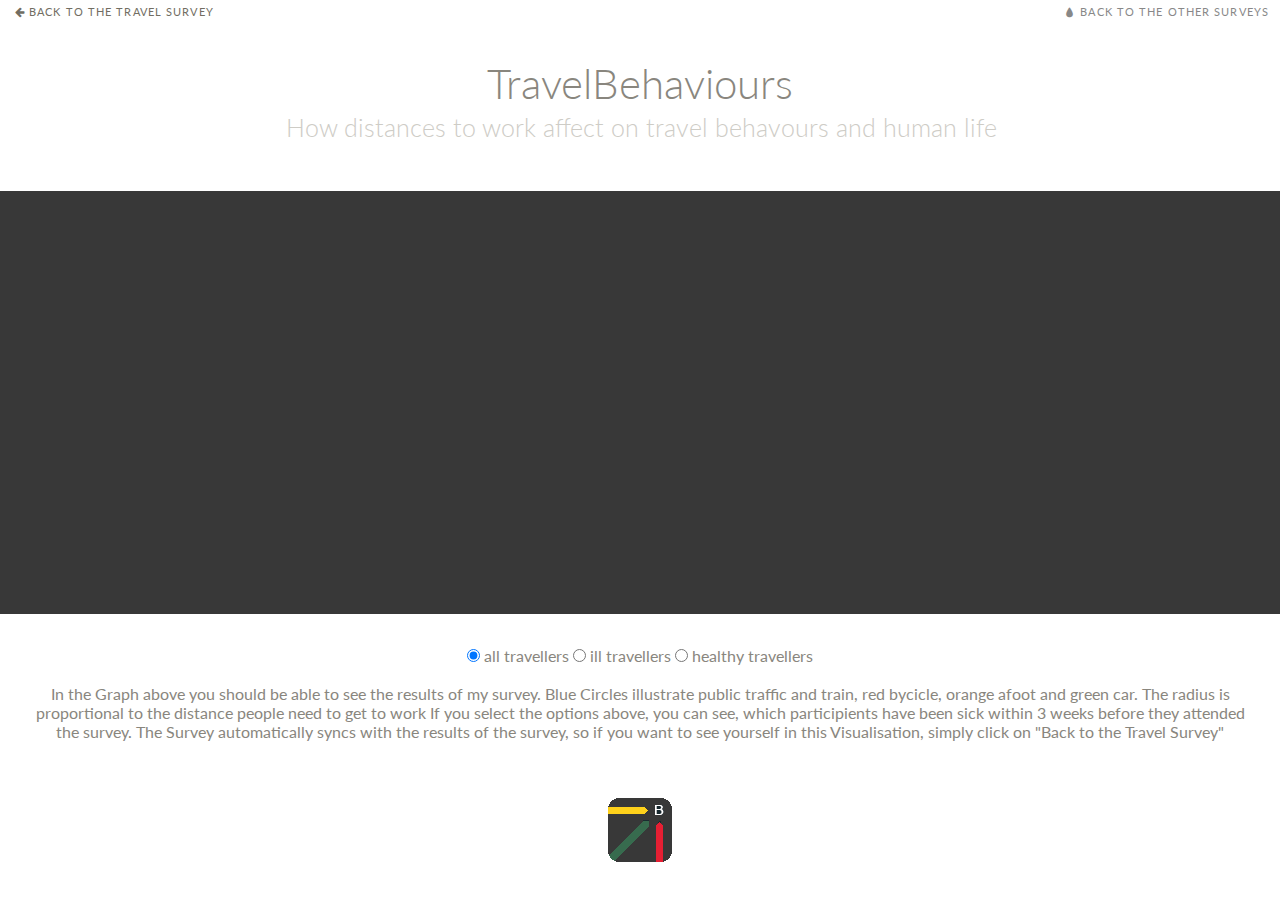
<file: TravelBehaviours/index.html>
<!DOCTYPE html>
<html lang="en" class="no-js">
	<head>
		<meta charset="UTF-8" />
		<meta http-equiv="X-UA-Compatible" content="IE=edge,chrome=1">
		<meta name="viewport" content="width=device-width, initial-scale=1.0">
		<title>TravelBehaviours</title>
		<meta name="description" content="TravelBehaviours - how travel-distances take effect" />
		<meta name="author" content="Julian Wohlleber" />
		<link rel="shortcut icon" href="../favicon.ico">
		<link rel="stylesheet" type="text/css" href="css/normalize.css" />
		<link rel="stylesheet" type="text/css" href="css/demo.css" />
		<link rel="stylesheet" type="text/css" href="css/component.css" />
		<script src="js/modernizr.custom.js"></script>
		<script type='text/javascript' src='js/jquery-2.1.3.js'></script>
		<script type="text/javascript" src="js/tabletop1.3.4.js"></script>
		<script type="text/javascript" src="js/p5.js"></script>
		<script type="text/javascript" src="js/p5.dom.js"></script>
		<script type="text/javascript" src="main.js"></script>
	</head>
	<body>
		<div class="container">
			<!-- Top Navigation -->
			<div class="codrops-top clearfix">
				<a class="codrops-icon codrops-icon-prev" href="https://docs.google.com/forms/d/1c1C4VeYMhYuB85N2pcHSz9LSODnzceXqUcMo2GKArtI/viewform?c=0&w=1"><span>Back to the Travel Survey</span></a>
				<span class="right"><a class="codrops-icon codrops-icon-drop" href="https://interface.fh-potsdam.de/eingabe-ausgabe/crowdsourcing/"><span>Back to the other Surveys</span></a></span>
			</div>
			<header>
				<h1>TravelBehaviours <span>How distances to work affect on travel behavours and human life </span></h1>

			</header>

			<section class="color-1">
				<div id='jsCanvas'></div>
			</section>
			<header>
					<input type="radio" id="sall" name="class" value="sall" checked>
					<label for="sall">all travellers</label>
					<input type="radio" id="sick" name="class" value="sick">
					<label for="sall">ill travellers</label>
					<input type="radio" id="healthy" name="class" value="healthy">
					<label for="sall">healthy travellers</label>
					<br><br>
					<a>
					In the Graph above you should be able to see the results of my survey.
						Blue Circles illustrate public traffic and train, red bycicle, orange afoot and green car.
						The radius is proportional to the distance people need to get to work
					If you select the options above, you can see, which participients have been sick within 3 weeks before they attended the survey.
						The Survey automatically syncs with the results of the survey, so if you want to see yourself in this Visualisation, simply click on "Back to the Travel Survey"
					</a><br><br><br><br>
					<img src="Splash_Julian.png" />
				</header>
		</div><!-- /container -->
	</body>
</html>
</file>
<file: TravelBehaviours/css/demo.css>
@import url(http://fonts.googleapis.com/css?family=Lato:300,400,700|Raleway:400,300,700);
@font-face {
	font-family: 'codropsicons';
	src:url('../fonts/codropsicons/codropsicons.eot');
	src:url('../fonts/codropsicons/codropsicons.eot?#iefix') format('embedded-opentype'),
		url('../fonts/codropsicons/codropsicons.woff') format('woff'),
		url('../fonts/codropsicons/codropsicons.ttf') format('truetype'),
		url('../fonts/codropsicons/codropsicons.svg#codropsicons') format('svg');
	font-weight: normal;
	font-style: normal;
}

.container > header,
.codrops-top {
	font-family: 'Lato', Arial, sans-serif;
}

.container > header {
	margin: 0 auto;
	padding: 2em;
	text-align: center;
	color: #89867e;
}

.container > header h1 {
	font-size: 2.625em;
	line-height: 1.3;
	margin: 0;
	font-weight: 300;
}

.container > header span {
	display: block;
	font-size: 60%;
	color: #ceccc6;
	padding: 0 0 0.6em 0.1em;
}

/* To Navigation Style */
.codrops-top {
	background: #fff;
	background: rgba(255, 255, 255, 0.6);
	text-transform: uppercase;
	width: 100%;
	font-size: 0.69em;
	line-height: 2.2;
}

.codrops-top a {
	text-decoration: none;
	padding: 0 1em;
	letter-spacing: 0.1em;
	color: #888;
	display: inline-block;
}

.codrops-top a:hover {
	background: rgba(255,255,255,0.95);
	color: #716d62;
}

.codrops-top span.right {
	float: right;
}

.codrops-top span.right a {
	float: left;
	display: block;
}

.codrops-icon:before {
	font-family: 'codropsicons';
	margin: 0 4px;
	speak: none;
	font-style: normal;
	font-weight: normal;
	font-variant: normal;
	text-transform: none;
	line-height: 1;
	-webkit-font-smoothing: antialiased;
}

.codrops-icon-drop:before {
	content: "\e001";
}

.codrops-icon-prev:before {
	content: "\e004";
}

.container > section {
	margin: 0;
	padding: 0em 0em;
}

.color-1 {
	background: #383838;
}

.color-2 {
	background: #DCDCDC;
}

.color-3 {
	background: #435a6b;
}

.color-4 {
	background: #0e83cd;
}

.color-5 {
	background: #cd4436;
}

.color-6 {
	background: #f19f0f;
}

.color-7 {
	background: #3fa46a;
}

.color-8 {
	background: #ecf0f1;
}

.color-9 {
	background: #9e487f;
}

.color-10 {
	background: #16a085;
}

.color-11 {
	background: #aab7b7;
}

@media screen and (max-width: 25em) {

	.codrops-icon span {
		display: none;
	}

}
</file>
<file: TravelBehaviours/css/component.css>
*,
*:after,
*::before {
    -webkit-box-sizing: border-box;
    -moz-box-sizing: border-box;
    box-sizing: border-box;
}

body {
  font-family: 'Lato', Arial, sans-serif;
}

nav a {
	position: relative;
	display: inline-block;
	margin: 15px 25px;
	outline: none;
	color: #fff;
	text-decoration: none;
	text-transform: uppercase;
	letter-spacing: 1px;
	font-weight: 400;
	text-shadow: 0 0 1px rgba(255,255,255,0.3);
	font-size: 1.35em;
}

nav a:hover,
nav a:focus {
	outline: none;
}

/* Effect 1: Brackets */
.cl-effect-1 a::before,
.cl-effect-1 a::after {
	display: inline-block;
	opacity: 0;
	-webkit-transition: -webkit-transform 0.3s, opacity 0.2s;
	-moz-transition: -moz-transform 0.3s, opacity 0.2s;
	transition: transform 0.3s, opacity 0.2s;
}

.cl-effect-1 a::before {
	margin-right: 10px;
	content: '[';
	-webkit-transform: translateX(20px);
	-moz-transform: translateX(20px);
	transform: translateX(20px);
}

.cl-effect-1 a::after {
	margin-left: 10px;
	content: ']';
	-webkit-transform: translateX(-20px);
	-moz-transform: translateX(-20px);
	transform: translateX(-20px);
}

.cl-effect-1 a:hover::before,
.cl-effect-1 a:hover::after,
.cl-effect-1 a:focus::before,
.cl-effect-1 a:focus::after {
	opacity: 1;
	-webkit-transform: translateX(0px);
	-moz-transform: translateX(0px);
	transform: translateX(0px);
}

/* Effect 2: 3D rolling links, idea from http://hakim.se/thoughts/rolling-links */
.cl-effect-2 a {
	line-height: 44px;
	-webkit-perspective: 1000px;
	-moz-perspective: 1000px;
	perspective: 1000px;
}

.cl-effect-2 a span {
	position: relative;
	display: inline-block;
	padding: 0 14px;
	background: #2195de;
	-webkit-transition: -webkit-transform 0.3s;
	-moz-transition: -moz-transform 0.3s;
	transition: transform 0.3s;
	-webkit-transform-origin: 50% 0;
	-moz-transform-origin: 50% 0;
	transform-origin: 50% 0;
	-webkit-transform-style: preserve-3d;
	-moz-transform-style: preserve-3d;
	transform-style: preserve-3d;
}

.csstransforms3d .cl-effect-2 a span::before {
	position: absolute;
	top: 100%;
	left: 0;
	width: 100%;
	height: 100%;
	background: #0965a0;
	content: attr(data-hover);
	-webkit-transition: background 0.3s;
	-moz-transition: background 0.3s;
	transition: background 0.3s;
	-webkit-transform: rotateX(-90deg);
	-moz-transform: rotateX(-90deg);
	transform: rotateX(-90deg);
	-webkit-transform-origin: 50% 0;
	-moz-transform-origin: 50% 0;
	transform-origin: 50% 0;
}

.cl-effect-2 a:hover span,
.cl-effect-2 a:focus span {
	-webkit-transform: rotateX(90deg) translateY(-22px);
	-moz-transform: rotateX(90deg) translateY(-22px);
	transform: rotateX(90deg) translateY(-22px);
}

.csstransforms3d .cl-effect-2 a:hover span::before,
.csstransforms3d .cl-effect-2 a:focus span::before {
	background: #28a2ee;
}

/* Effect 3: bottom line slides/fades in */
.cl-effect-3 a {
	padding: 8px 0;
}

.cl-effect-3 a::after {
	position: absolute;
	top: 100%;
	left: 0;
	width: 100%;
	height: 4px;
	background: rgba(0,0,0,0.1);
	content: '';
	opacity: 0;
	-webkit-transition: opacity 0.3s, -webkit-transform 0.3s;
	-moz-transition: opacity 0.3s, -moz-transform 0.3s;
	transition: opacity 0.3s, transform 0.3s;
	-webkit-transform: translateY(10px);
	-moz-transform: translateY(10px);
	transform: translateY(10px);
}

.cl-effect-3 a:hover::after,
.cl-effect-3 a:focus::after {
	opacity: 1;
	-webkit-transform: translateY(0px);
	-moz-transform: translateY(0px);
	transform: translateY(0px);
}

/* Effect 4: bottom border enlarge */
.cl-effect-4 a {
	padding: 0 0 10px;
}

.cl-effect-4 a::after {
	position: absolute;
	top: 100%;
	left: 0;
	width: 100%;
	height: 1px;
	background: #fff;
	content: '';
	opacity: 0;
	-webkit-transition: height 0.3s, opacity 0.3s, -webkit-transform 0.3s;
	-moz-transition: height 0.3s, opacity 0.3s, -moz-transform 0.3s;
	transition: height 0.3s, opacity 0.3s, transform 0.3s;
	-webkit-transform: translateY(-10px);
	-moz-transform: translateY(-10px);
	transform: translateY(-10px);
}

.cl-effect-4 a:hover::after,
.cl-effect-4 a:focus::after {
	height: 5px;
	opacity: 1;
	-webkit-transform: translateY(0px);
	-moz-transform: translateY(0px);
	transform: translateY(0px);
}

/* Effect 5: same word slide in */
.cl-effect-5 a {
	overflow: hidden;
	padding: 0 4px;
	height: 1em;
}

.cl-effect-5 a span {
	position: relative;
	display: inline-block;
	-webkit-transition: -webkit-transform 0.3s;
	-moz-transition: -moz-transform 0.3s;
	transition: transform 0.3s;
}

.cl-effect-5 a span::before {
	position: absolute;
	top: 100%;
	content: attr(data-hover);
	font-weight: 700;
	-webkit-transform: translate3d(0,0,0);
	-moz-transform: translate3d(0,0,0);
	transform: translate3d(0,0,0);
}

.cl-effect-5 a:hover span,
.cl-effect-5 a:focus span {
	-webkit-transform: translateY(-100%);
	-moz-transform: translateY(-100%);
	transform: translateY(-100%);
}

/* Effect 5: same word slide in and border bottom */
.cl-effect-6 a {
	margin: 0 10px;
	padding: 10px 20px;
}

.cl-effect-6 a::before {
	position: absolute;
	top: 0;
	left: 0;
	width: 100%;
	height: 2px;
	background: #fff;
	content: '';
	-webkit-transition: top 0.3s;
	-moz-transition: top 0.3s;
	transition: top 0.3s;
}

.cl-effect-6 a::after {
	position: absolute;
	top: 0;
	left: 0;
	width: 2px;
	height: 2px;
	background: #fff;
	content: '';
	-webkit-transition: height 0.3s;
	-moz-transition: height 0.3s;
	transition: height 0.3s;
}

.cl-effect-6 a:hover::before {
	top: 100%;
	opacity: 1;
}

.cl-effect-6 a:hover::after {
	height: 100%;
}

/* Effect 7: second border slides up */
.cl-effect-7 a {
	padding: 12px 10px 10px;
	color: #566473;
	text-shadow: none;
	font-weight: 700;
}

.cl-effect-7 a::before,
.cl-effect-7 a::after {
	position: absolute;
	top: 100%;
	left: 0;
	width: 100%;
	height: 3px;
	background: #566473;
	content: '';
	-webkit-transition: -webkit-transform 0.3s;
	-moz-transition: -moz-transform 0.3s;
	transition: transform 0.3s;
	-webkit-transform: scale(0.85);
	-moz-transform: scale(0.85);
	transform: scale(0.85);
}

.cl-effect-7 a::after {
	opacity: 0;
	-webkit-transition: top 0.3s, opacity 0.3s, -webkit-transform 0.3s;
	-moz-transition: top 0.3s, opacity 0.3s, -moz-transform 0.3s;
	transition: top 0.3s, opacity 0.3s, transform 0.3s;
}

.cl-effect-7 a:hover::before,
.cl-effect-7 a:hover::after,
.cl-effect-7 a:focus::before,
.cl-effect-7 a:focus::after {
	-webkit-transform: scale(1);
	-moz-transform: scale(1);
	transform: scale(1);
}

.cl-effect-7 a:hover::after,
.cl-effect-7 a:focus::after {
	top: 0%;
	opacity: 1;
}

/* Effect 8: border slight translate */
.cl-effect-8 a {
	padding: 10px 20px;
}

.cl-effect-8 a::before,
.cl-effect-8 a::after  {
	position: absolute;
	top: 0;
	left: 0;
	width: 100%;
	height: 100%;
	border: 3px solid #354856;
	content: '';
	-webkit-transition: -webkit-transform 0.3s, opacity 0.3s;
	-moz-transition: -moz-transform 0.3s, opacity 0.3s;
	transition: transform 0.3s, opacity 0.3s;
}

.cl-effect-8 a::after  {
	border-color: #fff;
	opacity: 0;
	-webkit-transform: translateY(-7px) translateX(6px);
	-moz-transform: translateY(-7px) translateX(6px);
	transform: translateY(-7px) translateX(6px);
}

.cl-effect-8 a:hover::before,
.cl-effect-8 a:focus::before {
	opacity: 0;
	-webkit-transform: translateY(5px) translateX(-5px);
	-moz-transform: translateY(5px) translateX(-5px);
	transform: translateY(5px) translateX(-5px);
}

.cl-effect-8 a:hover::after,
.cl-effect-8 a:focus::after  {
	opacity: 1;
	-webkit-transform: translateY(0px) translateX(0px);
	-moz-transform: translateY(0px) translateX(0px);
	transform: translateY(0px) translateX(0px);
}

/* Effect 9: second text and borders */
.cl-effect-9 a {
	margin: 0 20px;
	padding: 18px 20px;
}

.cl-effect-9 a::before,
.cl-effect-9 a::after {
	position: absolute;
	top: 0;
	left: 0;
	width: 100%;
	height: 1px;
	background: #fff;
	content: '';
	opacity: 0.2;
	-webkit-transition: opacity 0.3s, height 0.3s;
	-moz-transition: opacity 0.3s, height 0.3s;
	transition: opacity 0.3s, height 0.3s;
}

.cl-effect-9 a::after {
	top: 100%;
	opacity: 0;
	-webkit-transition: -webkit-transform 0.3s, opacity 0.3s;
	-moz-transition: -moz-transform 0.3s, opacity 0.3s;
	transition: transform 0.3s, opacity 0.3s;
	-webkit-transform: translateY(-10px);
	-moz-transform: translateY(-10px);
	transform: translateY(-10px);
}

.cl-effect-9 a span:first-child {
	z-index: 2;
	display: block;
	font-weight: 300;
}

.cl-effect-9 a span:last-child {
	z-index: 1;
	display: block;
	padding: 8px 0 0 0;
	color: rgba(0,0,0,0.4);
	text-shadow: none;
	text-transform: none;
	font-style: italic;
	font-size: 0.75em;
	font-family: Palatino, "Palatino Linotype", "Palatino LT STD", "Book Antiqua", Georgia, serif;
	opacity: 0;
	-webkit-transition: -webkit-transform 0.3s, opacity 0.3s;
	-moz-transition: -moz-transform 0.3s, opacity 0.3s;
	transition: transform 0.3s, opacity 0.3s;
	-webkit-transform: translateY(-100%);
	-moz-transform: translateY(-100%);
	transform: translateY(-100%);
}

.cl-effect-9 a:hover::before,
.cl-effect-9 a:focus::before {
	height: 6px;
}

.cl-effect-9 a:hover::before,
.cl-effect-9 a:hover::after,
.cl-effect-9 a:focus::before,
.cl-effect-9 a:focus::after {
	opacity: 1;
	-webkit-transform: translateY(0px);
	-moz-transform: translateY(0px);
	transform: translateY(0px);
}

.cl-effect-9 a:hover span:last-child,
.cl-effect-9 a:focus span:last-child {
	opacity: 1;
	-webkit-transform: translateY(0%);
	-moz-transform: translateY(0%);
	transform: translateY(0%);
}

/* Effect 10: reveal, push out */
.cl-effect-10  {
	position: relative;
	z-index: 1;
}

.cl-effect-10 a {
	overflow: hidden;
	margin: 0 15px;
}

.cl-effect-10 a span {
	display: block;
	padding: 10px 20px;
	background: #0f7c67;
	-webkit-transition: -webkit-transform 0.3s;
	-moz-transition: -moz-transform 0.3s;
	transition: transform 0.3s;
}

.cl-effect-10 a::before {
	position: absolute;
	top: 0;
	left: 0;
	z-index: -1;
	padding: 10px 20px;
	width: 100%;
	height: 100%;
	background: #fff;
	color: #0f7c67;
	content: attr(data-hover);
	-webkit-transition: -webkit-transform 0.3s;
	-moz-transition: -moz-transform 0.3s;
	transition: transform 0.3s;
	-webkit-transform: translateX(-25%);
}

.cl-effect-10 a:hover span,
.cl-effect-10 a:focus span {
	-webkit-transform: translateX(100%);
	-moz-transform: translateX(100%);
	transform: translateX(100%);
}

.cl-effect-10 a:hover::before,
.cl-effect-10 a:focus::before {
	-webkit-transform: translateX(0%);
	-moz-transform: translateX(0%);
	transform: translateX(0%);
}

/* Effect 11: text fill based on Lea Verou's animation http://dabblet.com/gist/6046779 */
.cl-effect-11 a {
	padding: 10px 0;
	border-top: 2px solid #0972b4;
	color: #0972b4;
	text-shadow: none;
}

.cl-effect-11 a::before {
	position: absolute;
	top: 0;
	left: 0;
	overflow: hidden;
	padding: 10px 0;
	max-width: 0;
	border-bottom: 2px solid #fff;
	color: #fff;
	content: attr(data-hover);
	-webkit-transition: max-width 0.5s;
	-moz-transition: max-width 0.5s;
	transition: max-width 0.5s;
}

.cl-effect-11 a:hover::before,
.cl-effect-11 a:focus::before {
	max-width: 100%;
}

/* Effect 12: circle */
.cl-effect-12 a::before,
.cl-effect-12 a::after {
	position: absolute;
	top: 50%;
	left: 50%;
	width: 100px;
	height: 100px;
	border: 2px solid rgba(0,0,0,0.1);
	border-radius: 50%;
	content: '';
	opacity: 0;
	-webkit-transition: -webkit-transform 0.3s, opacity 0.3s;
	-moz-transition: -moz-transform 0.3s, opacity 0.3s;
	transition: transform 0.3s, opacity 0.3s;
	-webkit-transform: translateX(-50%) translateY(-50%) scale(0.2);
	-moz-transform: translateX(-50%) translateY(-50%) scale(0.2);
	transform: translateX(-50%) translateY(-50%) scale(0.2);
}

.cl-effect-12 a::after {
	width: 90px;
	height: 90px;
	border-width: 6px;
	-webkit-transform: translateX(-50%) translateY(-50%) scale(0.8);
	-moz-transform: translateX(-50%) translateY(-50%) scale(0.8);
	transform: translateX(-50%) translateY(-50%) scale(0.8);
}

.cl-effect-12 a:hover::before,
.cl-effect-12 a:hover::after,
.cl-effect-12 a:focus::before,
.cl-effect-12 a:focus::after {
	opacity: 1;
	-webkit-transform: translateX(-50%) translateY(-50%) scale(1);
	-moz-transform: translateX(-50%) translateY(-50%) scale(1);
	transform: translateX(-50%) translateY(-50%) scale(1);
}

/* Effect 13: three circles */
.cl-effect-13 a {
	-webkit-transition: color 0.3s;
	-moz-transition: color 0.3s;
	transition: color 0.3s;
}

.cl-effect-13 a::before {
	position: absolute;
	top: 100%;
	left: 50%;
	color: transparent;
	content: '•';
	text-shadow: 0 0 transparent;
	font-size: 1.2em;
	-webkit-transition: text-shadow 0.3s, color 0.3s;
	-moz-transition: text-shadow 0.3s, color 0.3s;
	transition: text-shadow 0.3s, color 0.3s;
	-webkit-transform: translateX(-50%);
	-moz-transform: translateX(-50%);
	transform: translateX(-50%);
	pointer-events: none;
}

.cl-effect-13 a:hover::before,
.cl-effect-13 a:focus::before {
	color: #fff;
	text-shadow: 10px 0 #fff, -10px 0 #fff;
}

.cl-effect-13 a:hover,
.cl-effect-13 a:focus {
	color: #ba7700;
}

/* Effect 14: border switch */
.cl-effect-14 a {
	padding: 0 20px;
	height: 45px;
	line-height: 45px;
}

.cl-effect-14 a::before,
.cl-effect-14 a::after {
	position: absolute;
	width: 45px;
	height: 2px;
	background: #fff;
	content: '';
	opacity: 0.2;
	-webkit-transition: all 0.3s;
	-moz-transition: all 0.3s;
	transition: all 0.3s;
	pointer-events: none;
}

.cl-effect-14 a::before {
	top: 0;
	left: 0;
	-webkit-transform: rotate(90deg);
	-moz-transform: rotate(90deg);
	transform: rotate(90deg);
	-webkit-transform-origin: 0 0;
	-moz-transform-origin: 0 0;
	transform-origin: 0 0;
}

.cl-effect-14 a::after {
	right: 0;
	bottom: 0;
	-webkit-transform: rotate(90deg);
	-moz-transform: rotate(90deg);
	transform: rotate(90deg);
	-webkit-transform-origin: 100% 0;
	-moz-transform-origin: 100% 0;
	transform-origin: 100% 0;
}

.cl-effect-14 a:hover::before,
.cl-effect-14 a:hover::after,
.cl-effect-14 a:focus::before,
.cl-effect-14 a:focus::after {
	opacity: 1;
}

.cl-effect-14 a:hover::before,
.cl-effect-14 a:focus::before {
	left: 50%;
	-webkit-transform: rotate(0deg) translateX(-50%);
	-moz-transform: rotate(0deg) translateX(-50%);
	transform: rotate(0deg) translateX(-50%);
}

.cl-effect-14 a:hover::after,
.cl-effect-14 a:focus::after {
	right: 50%;
	-webkit-transform: rotate(0deg) translateX(50%);
	-moz-transform: rotate(0deg) translateX(50%);
	transform: rotate(0deg) translateX(50%);
}

/* Effect 15: scale down, reveal */
.cl-effect-15 a {
	color: rgba(0,0,0,0.2);
	font-weight: 700;
	text-shadow: none;
}

.cl-effect-15 a::before {
	color: #fff;
	content: attr(data-hover);
	position: absolute;
	-webkit-transition: -webkit-transform 0.3s, opacity 0.3s;
	-moz-transition: -moz-transform 0.3s, opacity 0.3s;
	transition: transform 0.3s, opacity 0.3s;
}

.cl-effect-15 a:hover::before,
.cl-effect-15 a:focus::before {
	-webkit-transform: scale(0.9);
	-moz-transform: scale(0.9);
	transform: scale(0.9);
	opacity: 0;
}

/* Effect 16: fall down */
.cl-effect-16 a {
	color: #6f8686;
	text-shadow: 0 0 1px rgba(111,134,134,0.3);
}

.cl-effect-16 a::before {
	color: #fff;
	content: attr(data-hover);
	position: absolute;
	opacity: 0;
	text-shadow: 0 0 1px rgba(255,255,255,0.3);
	-webkit-transform: scale(1.1) translateX(10px) translateY(-10px) rotate(4deg);
	-moz-transform: scale(1.1) translateX(10px) translateY(-10px) rotate(4deg);
	transform: scale(1.1) translateX(10px) translateY(-10px) rotate(4deg);
	-webkit-transition: -webkit-transform 0.3s, opacity 0.3s;
	-moz-transition: -moz-transform 0.3s, opacity 0.3s;
	transition: transform 0.3s, opacity 0.3s;
	pointer-events: none;
}

.cl-effect-16 a:hover::before,
.cl-effect-16 a:focus::before {
	-webkit-transform: scale(1) translateX(0px) translateY(0px) rotate(0deg);
	-moz-transform: scale(1) translateX(0px) translateY(0px) rotate(0deg);
	transform: scale(1) translateX(0px) translateY(0px) rotate(0deg);
	opacity: 1;
}

/* Effect 17: move up fade out, push border */
.cl-effect-17 a {
	color: #10649b;
	text-shadow: none;
	padding: 10px 0;
}

.cl-effect-17 a::before {
	color: #fff;
	text-shadow: 0 0 1px rgba(255,255,255,0.3);
	content: attr(data-hover);
	position: absolute;
	-webkit-transition: -webkit-transform 0.3s, opacity 0.3s;
	-moz-transition: -moz-transform 0.3s, opacity 0.3s;
	transition: transform 0.3s, opacity 0.3s;
	pointer-events: none;
}

.cl-effect-17 a::after {
	content: '';
	position: absolute;
	left: 0;
	bottom: 0;
	width: 100%;
	height: 2px;
	background: #fff;
	opacity: 0;
	-webkit-transform: translateY(5px);
	-moz-transform: translateY(5px);
	transform: translateY(5px);
	-webkit-transition: -webkit-transform 0.3s, opacity 0.3s;
	-moz-transition: -moz-transform 0.3s, opacity 0.3s;
	transition: transform 0.3s, opacity 0.3s;
	pointer-events: none;
}

.cl-effect-17 a:hover::before,
.cl-effect-17 a:focus::before {
	opacity: 0;
	-webkit-transform: translateY(-2px);
	-moz-transform: translateY(-2px);
	transform: translateY(-2px);
}

.cl-effect-17 a:hover::after,
.cl-effect-17 a:focus::after {
	opacity: 1;
	-webkit-transform: translateY(0px);
	-moz-transform: translateY(0px);
	transform: translateY(0px);
}

/* Effect 18: cross */
.cl-effect-18 {
	position: relative;
	z-index: 1;
}

.cl-effect-18 a {
	padding: 0 5px;
	color: #b4770d;
	font-weight: 700;
	-webkit-transition: color 0.3s;
	-moz-transition: color 0.3s;
	transition: color 0.3s;
}

.cl-effect-18 a::before,
.cl-effect-18 a::after {
	position: absolute;
	width: 100%;
	left: 0;
	top: 50%;
	height: 2px;
	margin-top: -1px;
	background: #b4770d;
	content: '';
	z-index: -1;
	-webkit-transition: -webkit-transform 0.3s, opacity 0.3s;
	-moz-transition: -moz-transform 0.3s, opacity 0.3s;
	transition: transform 0.3s, opacity 0.3s;
	pointer-events: none;
}

.cl-effect-18 a::before {
	-webkit-transform: translateY(-20px);
	-moz-transform: translateY(-20px);
	transform: translateY(-20px);
}

.cl-effect-18 a::after {
	-webkit-transform: translateY(20px);
	-moz-transform: translateY(20px);
	transform: translateY(20px);
}

.cl-effect-18 a:hover,
.cl-effect-18 a:focus {
	color: #fff;
}

.cl-effect-18 a:hover::before,
.cl-effect-18 a:hover::after,
.cl-effect-18 a:focus::before,
.cl-effect-18 a:focus::after {
	opacity: 0.7;
}

.cl-effect-18 a:hover::before,
.cl-effect-18 a:focus::before {
	-webkit-transform: rotate(45deg);
	-moz-transform: rotate(45deg);
	transform: rotate(45deg);
}

.cl-effect-18 a:hover::after,
.cl-effect-18 a:focus::after {
	-webkit-transform: rotate(-45deg);
	-moz-transform: rotate(-45deg);
	transform: rotate(-45deg);
}

/* Effect 19: 3D side */
.cl-effect-19 a {
	line-height: 2em;
	margin: 15px;
	-webkit-perspective: 800px;
	-moz-perspective: 800px;
	perspective: 800px;
	width: 200px;
}

.cl-effect-19 a span {
	position: relative;
	display: inline-block;
	width: 100%;
	padding: 0 14px;
	background: #e35041;
	-webkit-transition: -webkit-transform 0.4s, background 0.4s;
	-moz-transition: -moz-transform 0.4s, background 0.4s;
	transition: transform 0.4s, background 0.4s;
	-webkit-transform-style: preserve-3d;
	-moz-transform-style: preserve-3d;
	transform-style: preserve-3d;
	-webkit-transform-origin: 50% 50% -100px;
	-moz-transform-origin: 50% 50% -100px;
	transform-origin: 50% 50% -100px;
}

.csstransforms3d .cl-effect-19 a span::before {
	position: absolute;
	top: 0;
	left: 100%;
	width: 100%;
	height: 100%;
	background: #b53a2d;
	content: attr(data-hover);
	-webkit-transition: background 0.4s;
	-moz-transition: background 0.4s;
	transition: background 0.4s;
	-webkit-transform: rotateY(90deg);
	-moz-transform: rotateY(90deg);
	transform: rotateY(90deg);
	-webkit-transform-origin: 0 50%;
	-moz-transform-origin: 0 50%;
	transform-origin: 0 50%;
	pointer-events: none;
}

.cl-effect-19 a:hover span,
.cl-effect-19 a:focus span {
	background: #b53a2d;
	-webkit-transform: rotateY(-90deg);
	-moz-transform: rotateY(-90deg);
	transform: rotateY(-90deg);
}

.csstransforms3d .cl-effect-19 a:hover span::before,
.csstransforms3d .cl-effect-19 a:focus span::before {
	background: #ef5e50;
}

/* Effect 20: 3D side */
.cl-effect-20 a {
	line-height: 2em;
	-webkit-perspective: 800px;
	-moz-perspective: 800px;
	perspective: 800px;
}

.cl-effect-20 a span {
	position: relative;
	display: inline-block;
	padding: 3px 15px 0;
	background: #587285;
	box-shadow: inset 0 3px #2f4351;
	-webkit-transition: background 0.6s;
	-moz-transition: background 0.6s;
	transition: background 0.6s;
	-webkit-transform-origin: 50% 0;
	-moz-transform-origin: 50% 0;
	transform-origin: 50% 0;
	-webkit-transform-style: preserve-3d;
	-moz-transform-style: preserve-3d;
	transform-style: preserve-3d;
	-webkit-transform-origin: 0% 50%;
	-moz-transform-origin: 0% 50%;
	transform-origin: 0% 50%;
}

.cl-effect-20 a span::before {
	position: absolute;
	top: 0;
	left: 0;
	width: 100%;
	height: 100%;
	background: #fff;
	color: #2f4351;
	content: attr(data-hover);
	-webkit-transform: rotateX(270deg);
	-moz-transform: rotateX(270deg);
	transform: rotateX(270deg);
	-webkit-transition: -webkit-transform 0.6s;
	-moz-transition: -moz-transform 0.6s;
	transition: transform 0.6s;
	-webkit-transform-origin: 0 0;
	-moz-transform-origin: 0 0;
	transform-origin: 0 0;
	pointer-events: none;
}

.cl-effect-20 a:hover span,
.cl-effect-20 a:focus span {
	background: #2f4351;
}

.cl-effect-20 a:hover span::before,
.cl-effect-20 a:focus span::before {
	-webkit-transform: rotateX(10deg);
	-moz-transform: rotateX(10deg);
	transform: rotateX(10deg);
}

/* Effect 21: borders slight translate */
.cl-effect-21 a {
	padding: 10px;
	color: #237546;
	font-weight: 700;
	text-shadow: none;
	-webkit-transition: color 0.3s;
	-moz-transition: color 0.3s;
	transition: color 0.3s;
}

.cl-effect-21 a::before,
.cl-effect-21 a::after {
	position: absolute;
	left: 0;
	width: 100%;
	height: 2px;
	background: #fff;
	content: '';
	opacity: 0;
	-webkit-transition: opacity 0.3s, -webkit-transform 0.3s;
	-moz-transition: opacity 0.3s, -moz-transform 0.3s;
	transition: opacity 0.3s, transform 0.3s;
	-webkit-transform: translateY(-10px);
	-moz-transform: translateY(-10px);
	transform: translateY(-10px);
}

.cl-effect-21 a::before {
	top: 0;
	-webkit-transform: translateY(-10px);
	-moz-transform: translateY(-10px);
	transform: translateY(-10px);
}

.cl-effect-21 a::after {
	bottom: 0;
	-webkit-transform: translateY(10px);
	-moz-transform: translateY(10px);
	transform: translateY(10px);
}

.cl-effect-21 a:hover,
.cl-effect-21 a:focus {
	color: #fff;
}

.cl-effect-21 a:hover::before,
.cl-effect-21 a:focus::before,
.cl-effect-21 a:hover::after,
.cl-effect-21 a:focus::after {
	opacity: 1;
	-webkit-transform: translateY(0px);
	-moz-transform: translateY(0px);
	transform: translateY(0px);
}
</file>
